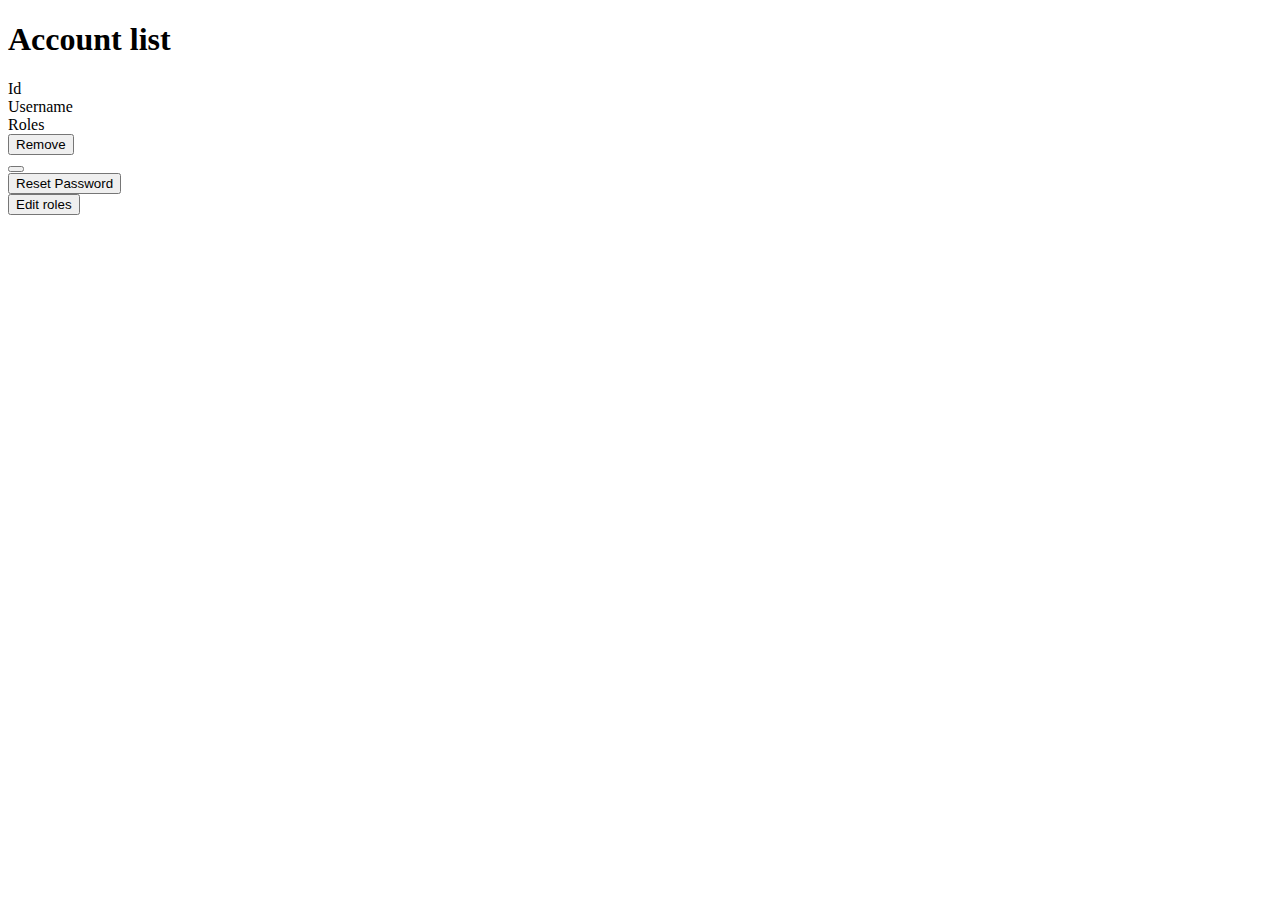
<file: demo-backend/src/main/resources/templates/account-list.html>
<!DOCTYPE html>
<html lang="en" xmlns:th="http://www.thymeleaf.org" xmlns:sec="http://www.thymeleaf.org/extras/spring-security">
<head>
    <th:block th:replace="fragments :: styleLinks" th:remove="tag"></th:block>
    <meta charset="UTF-8">
    <title>Title</title>
</head>
<body>
<th:block th:replace="fragments :: navigator" th:remove="tag"></th:block>

<div class="content-container">
    <h1>Account list</h1>
    <div class="row col-md-12">
        <div class="row col-md-12 list-header-row">
            <div class="col-3">Id</div>
            <div class="col-3">Username</div>
            <div class="col-3">Roles</div>
            <div class="col-3"><!--Buttons--></div>
        </div>
        <div th:each="account : ${accounts}" class="row col-md-12 list-data-row">
            <div class="col-3" th:text="${account.getId()}"></div>
            <div class="col-3" th:text="${account.getUsername()}"></div>
            <div class="col-3" th:text="${account.getUserRoles()}"></div>
            <div class="row col-3">
                <div class="col-3">
                    <a th:href="@{/admin/account/remove(accountId=${account.getId()})}">
                        <button th:disabled="${account.isAdmin()}" type="button" class="btn btn-danger">Remove
                        </button>
                    </a>
                </div>
                <div class="col-3">
                    <a th:href="@{/admin/account/toggleLock(accountId=${account.getId()})}">
                        <button type="button" class="btn btn-primary"
                                th:text="${account.isLocked()? 'Unlock': 'Lock'}">
                        </button>
                    </a>
                </div>
                <div class="col-3">
                    <a th:href="@{/admin/account/resetPassword(accountId=${account.getId()})}">
                        <button type="button" class="btn btn-primary">
                            Reset Password
                        </button>
                    </a>
                </div>
                <div class="col-3">
                    <a th:href="@{/admin/account/editRoles(accountId=${account.getId()})}">
                        <button type="button" class="btn btn-primary">
                            Edit roles
                        </button>
                    </a>
                </div>
            </div>
        </div>
    </div>
</div>
<th:block th:replace="fragments :: footer" th:remove="tag"></th:block>
<th:block th:replace="fragments :: jsScripts" th:remove="tag"></th:block>
</body>
</html>
</file>
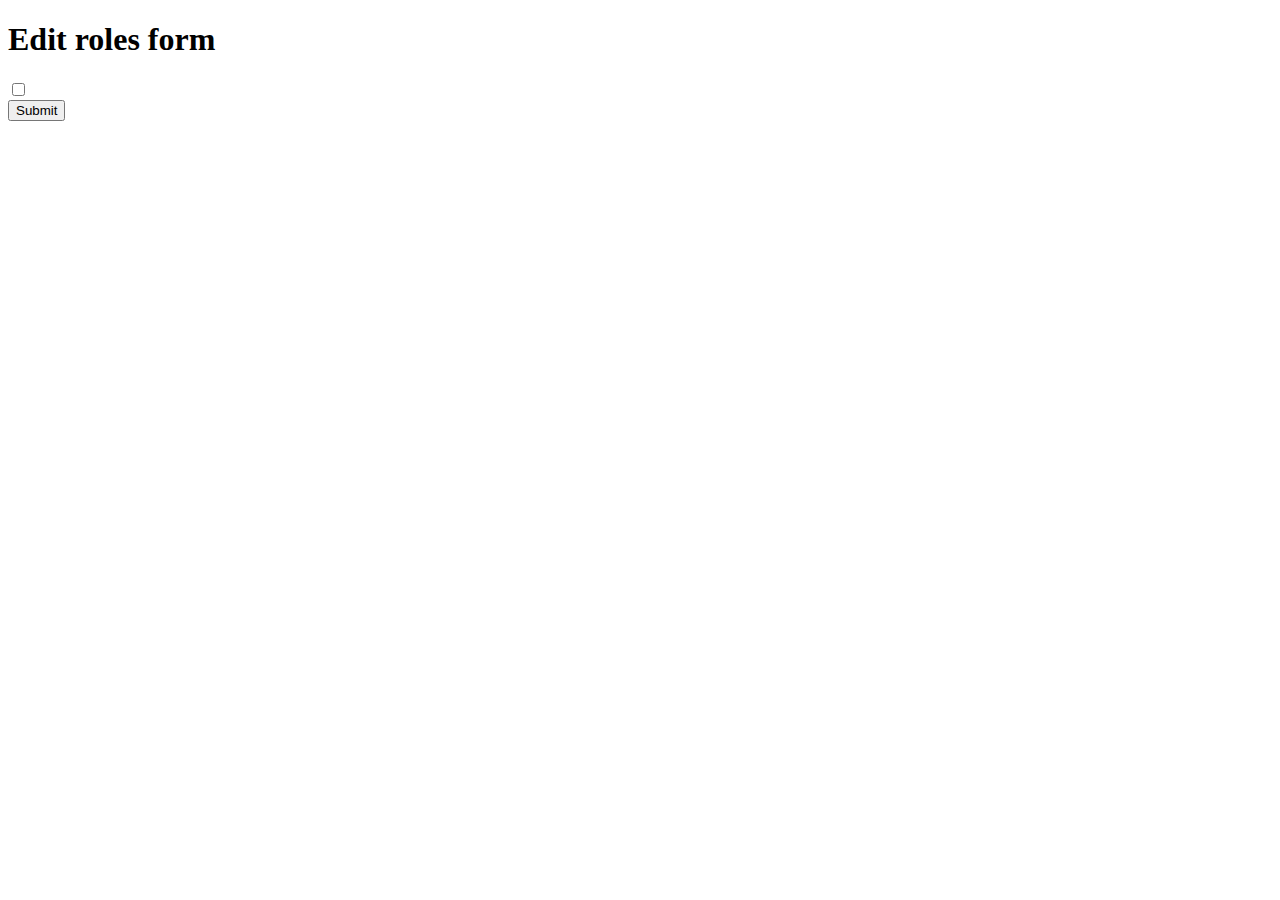
<file: demo-backend/src/main/resources/templates/account-roles.html>
<!DOCTYPE html>
<html lang="en" xmlns:th="http://www.thymeleaf.org" xmlns:sec="http://www.thymeleaf.org/extras/spring-security">
<head>
    <th:block th:replace="fragments :: styleLinks" th:remove="tag"></th:block>
    <meta charset="UTF-8">
    <title>Title</title>
</head>
<body>
<th:block th:replace="fragments :: navigator" th:remove="tag"></th:block>

<form th:action="@{/admin/account/editRoles}" method="post">
    <div class="content-container">
        <div class="container">
            <div class="row col-12">
                <div class="row col-12">
                    <h1>Edit roles form</h1>
                </div>
                <input type="hidden" name="accountId" th:value="${user.getId()}">
                <div class="row col-12" th:each="role : ${roles}">
                    <div class="col-3" th:text="${role.getRoleName()}"></div>
                    <div class="offset-6 col-3">
                        <input type="checkbox" th:name="${role.getRoleName()}" class="form-control"
                               th:checked="${user.getUserRoles().contains(role)}">
                    </div>
                </div>
                <div class="row col-12">
                    <div class="col-6">
                    </div>
                    <div class="col-6">
                        <input class="form-control" type="submit">
                    </div>
                </div>
            </div>
        </div>
    </div>
</form>


<th:block th:replace="fragments :: footer" th:remove="tag"></th:block>
<th:block th:replace="fragments :: jsScripts" th:remove="tag"></th:block>
</body>
</html>
</file>
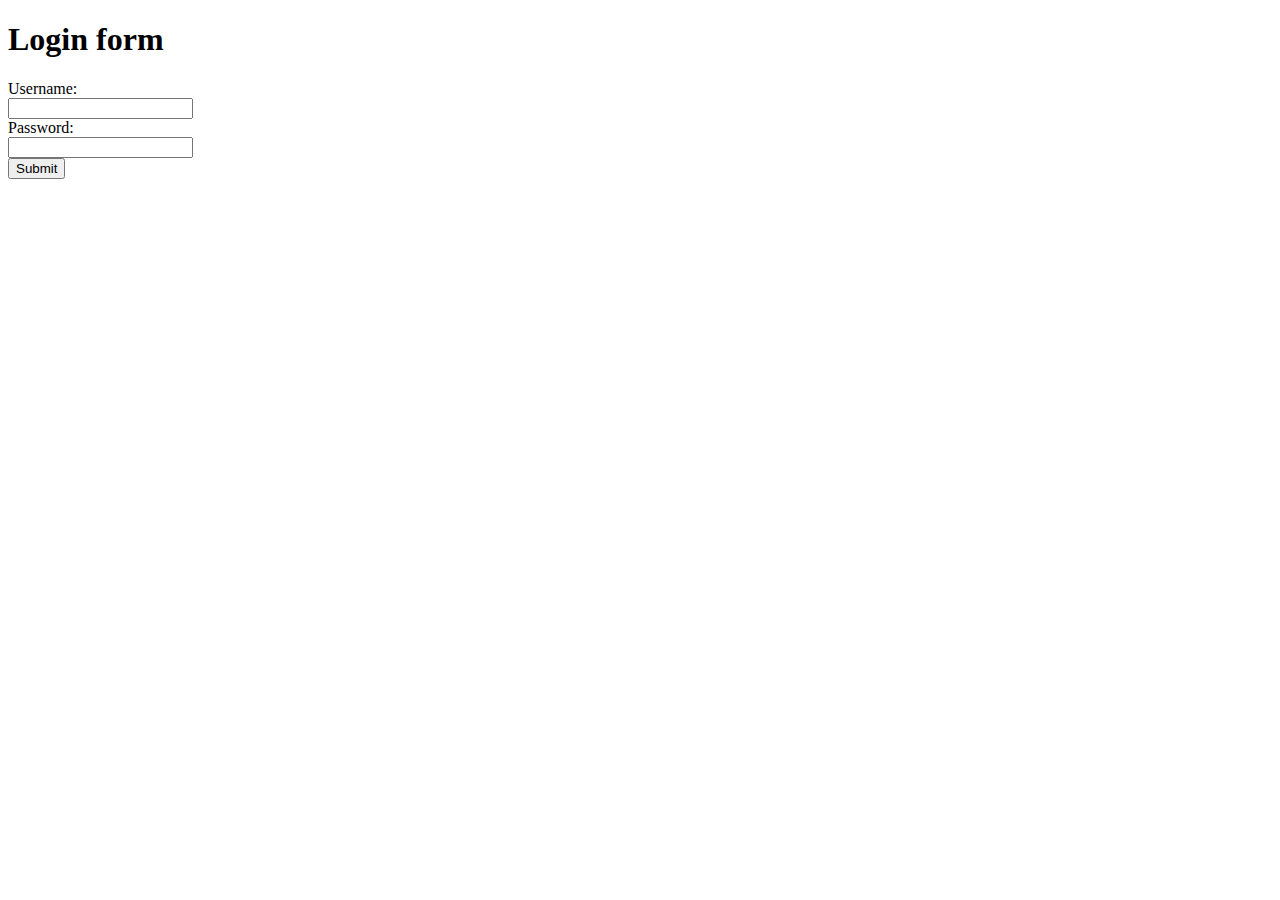
<file: demo-backend/src/main/resources/templates/login-form.html>
<!DOCTYPE html>
<html lang="en" xmlns:th="http://www.thymeleaf.org" xmlns:sec="http://www.thymeleaf.org/extras/spring-security">
<head>
    <th:block th:replace="fragments :: styleLinks" th:remove="tag"></th:block>
    <meta charset="UTF-8">
    <title>Title</title>
</head>
<body>
<th:block th:replace="fragments :: navigator" th:remove="tag"></th:block>

<form th:action="@{/login}" method="post">
    <div class="content-container">
        <div class="container">
            <div class="row col-12">
                <div class="row col-12">
                    <h1>Login form</h1>
                </div>
                <div class="row col-12">
                    <div class="col-6">
                        <label for="username">Username:</label>
                    </div>
                    <div class="col-6">
                        <input class="form-control" id="username" type="text" name="username">
                    </div>
                </div>
                <div class="row col-12">
                    <div class="col-6">
                        <label for="password">Password:</label>
                    </div>
                    <div class="col-6">
                        <input class="form-control" id="password" type="password" name="password">
                    </div>
                </div>
                <div class="row col-12">
                    <div class="col-6">
                    </div>
                    <div class="col-6">
                        <input class="form-control" type="submit">
                    </div>
                </div>
            </div>
        </div>
    </div>
</form>

<th:block th:replace="fragments :: footer" th:remove="tag"></th:block>
<th:block th:replace="fragments :: jsScripts" th:remove="tag"></th:block>
</body>
</html>
</file>
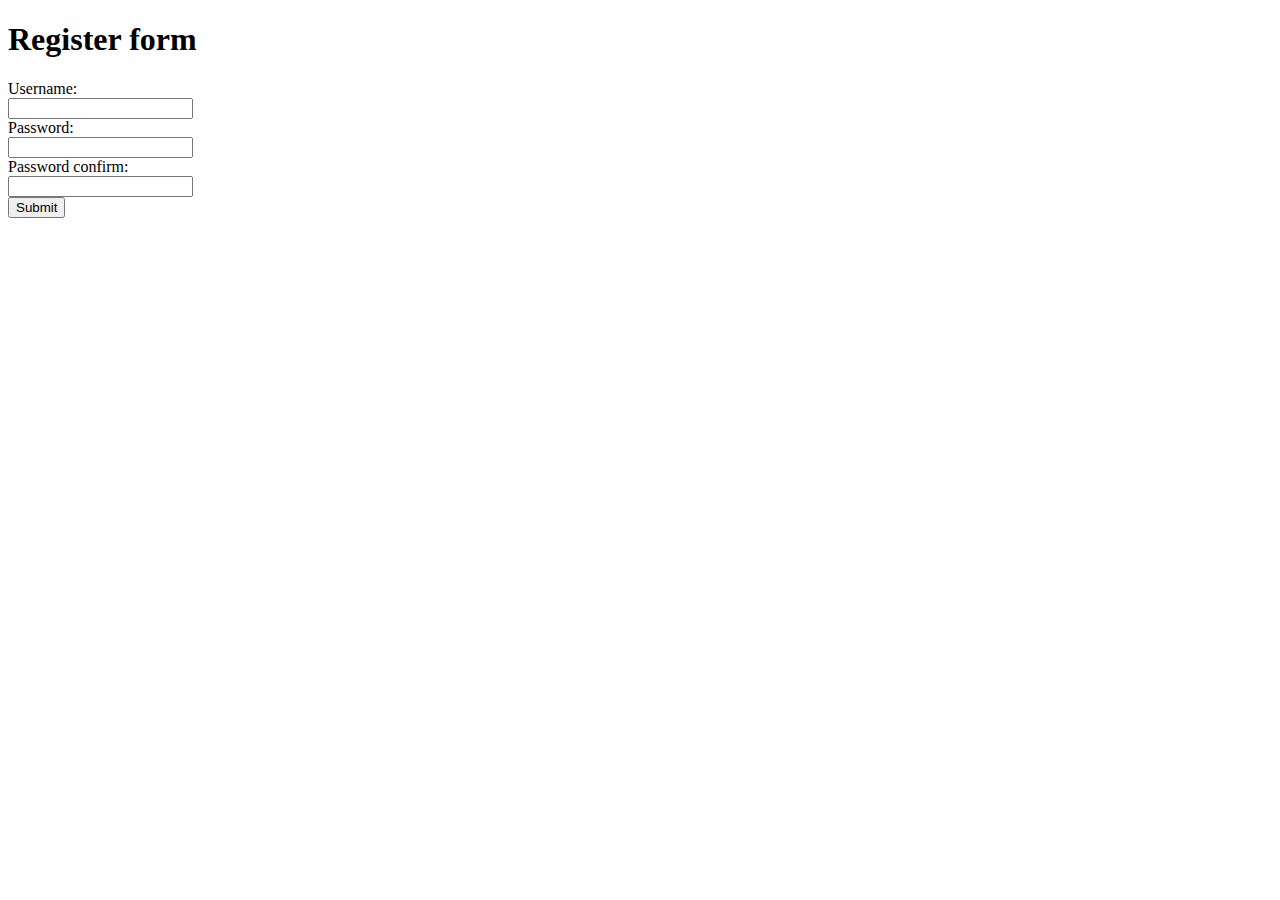
<file: demo-backend/src/main/resources/templates/registration-form.html>
<!DOCTYPE html>
<html lang="en" xmlns:th="http://www.thymeleaf.org" xmlns:sec="http://www.thymeleaf.org/extras/spring-security">
<head>
    <th:block th:replace="fragments :: styleLinks" th:remove="tag"></th:block>
    <meta charset="UTF-8">
    <title>Title</title>
</head>
<body>
<th:block th:replace="fragments :: navigator" th:remove="tag"></th:block>

<form th:action="@{/register}" method="post">
    <div class="content-container">
        <div class="container">
            <div class="row col-12">
                <div class="row col-12">
                    <h1>Register form</h1>
                </div>
                <div th:if="${errorMessage != null}" class="row col-12">
                    <div class="alert alert-danger col-12" role="alert">
                        <p th:text="${errorMessage}"></p>
                    </div>
                </div>
                <div class="row col-12">
                    <div class="col-6">
                        <label for="username">Username:</label>
                    </div>
                    <div class="col-6">
                        <input class="form-control" id="username" type="text" name="username">
                    </div>
                </div>
                <div class="row col-12">
                    <div class="col-6">
                        <label for="password">Password:</label>
                    </div>
                    <div class="col-6">
                        <input class="form-control" id="password" type="password" name="password">
                    </div>
                </div>
                <div class="row col-12">
                    <div class="col-6">
                        <label for="passwordConfirm">Password confirm:</label>
                    </div>
                    <div class="col-6">
                        <input class="form-control" id="passwordConfirm" type="password" name="passwordConfirm">
                    </div>
                </div>
                <div class="row col-12">
                    <div class="col-6">
                    </div>
                    <div class="col-6">
                        <input class="form-control" type="submit">
                    </div>
                </div>
            </div>
        </div>
    </div>
</form>

<th:block th:replace="fragments :: footer" th:remove="tag"></th:block>
<th:block th:replace="fragments :: jsScripts" th:remove="tag"></th:block>
</body>
</html>
</file>
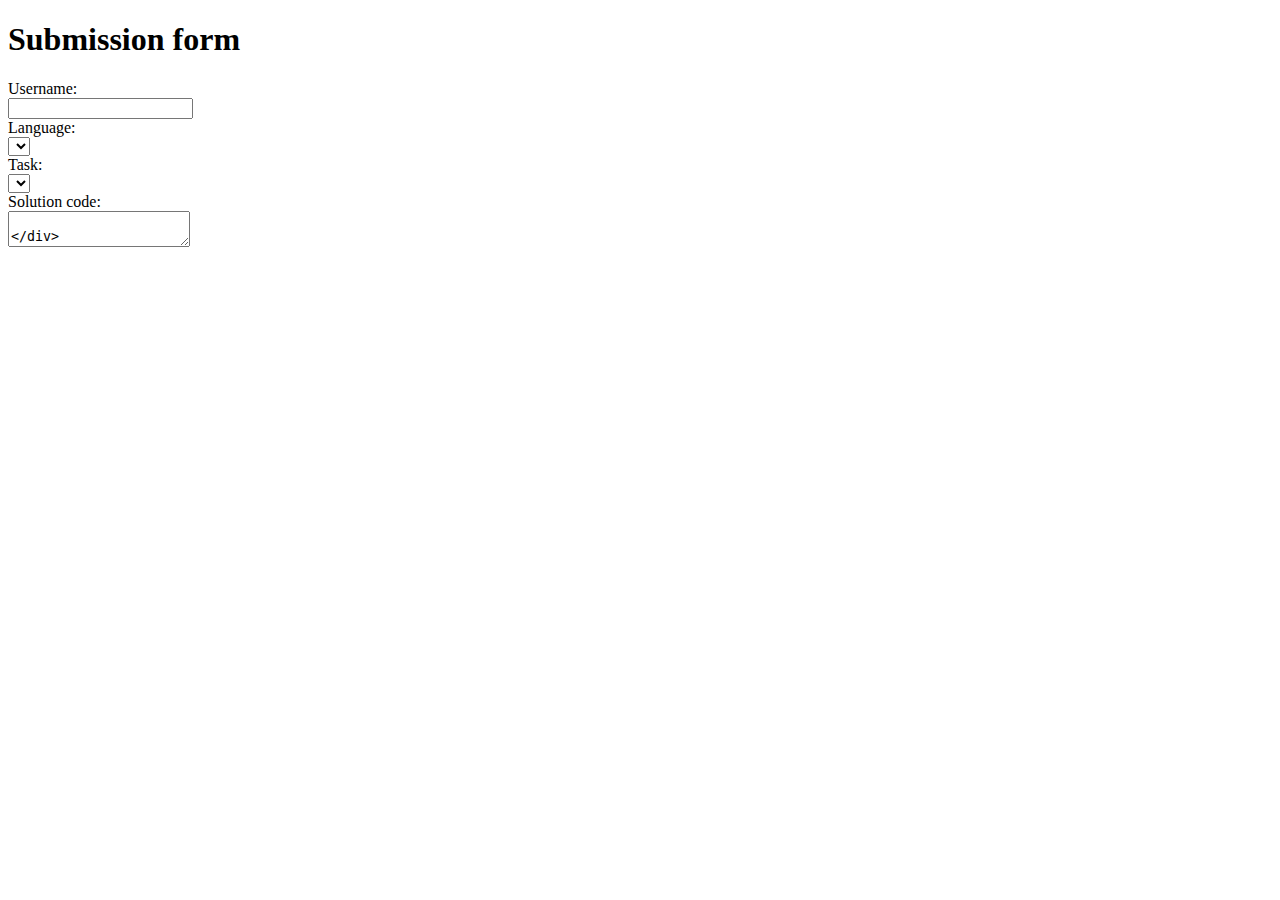
<file: demo-backend/src/main/resources/templates/submit-form.html>
<!DOCTYPE html>
<html lang="en" xmlns:th="http://www.thymeleaf.org" xmlns:sec="http://www.thymeleaf.org/extras/spring-security">
<head>
    <th:block th:replace="fragments :: styleLinks" th:remove="tag"></th:block>
    <meta charset="UTF-8">
    <title>Title</title>
</head>
<body>
<th:block th:replace="fragments :: navigator" th:remove="tag"></th:block>

<form th:action="@{/competition}" method="post" th:object="${submissionRequest}">
    <div class="content-container">
        <div class="container">
            <div class="row col-12">
                <div class="row col-12">
                    <h1>Submission form</h1>
                </div>
                <div th:if="${errorMessage != null}" class="row col-12">
                    <div class="alert alert-danger col-12" role="alert">
                        <p th:text="${errorMessage}"></p>
                    </div>
                </div>
                <div class="row col-12">
                    <div class="col-6">
                        <label for="user">Username:</label>
                    </div>
                    <div class="col-6">
                        <input class="form-control" id="user" type="text" th:field="*{user}" readonly>
                    </div>
                </div>
                <div class="row col-12">
                    <div class="col-6">
                        <label for="language">Language:</label>
                    </div>
                    <div class="col-6">
                        <select id="language" th:field="*{languageChoice}">
                            <option th:each="lang : ${languages}"
                                    th:value="${lang}"
                                    th:text="${lang.getName()}">
                            </option>
                        </select>
                    </div>
                </div>
                <div class="row col-12">
                    <div class="col-6">
                        <label for="task">Task:</label>
                    </div>
                    <div class="col-6">
                        <select id="task" th:field="*{taskId}">
                            <option th:each="task : ${tasks}"
                                    th:value="${task.getId()}"
                                    th:text="${task.getName()}">
                            </option>
                        </select>
                    </div>
                </div>
                <div class="row col-12">
                    <div class="col-6">
                        <label for="solution">Solution code:</label>
                    </div>
                    <div class="col-6">
                        <textarea class="form-control" id="solution" name="solution" th:field="*{input}"/>
                    </div>
                </div>
                <div class="row col-12">
                    <div class="col-6">
                    </div>
                    <div class="col-6">
                        <input class="form-control" type="submit">
                    </div>
                </div>
            </div>
        </div>
    </div>
</form>

<th:block th:replace="fragments :: footer" th:remove="tag"></th:block>
<th:block th:replace="fragments :: jsScripts" th:remove="tag"></th:block>
</body>
</html>
</file>
